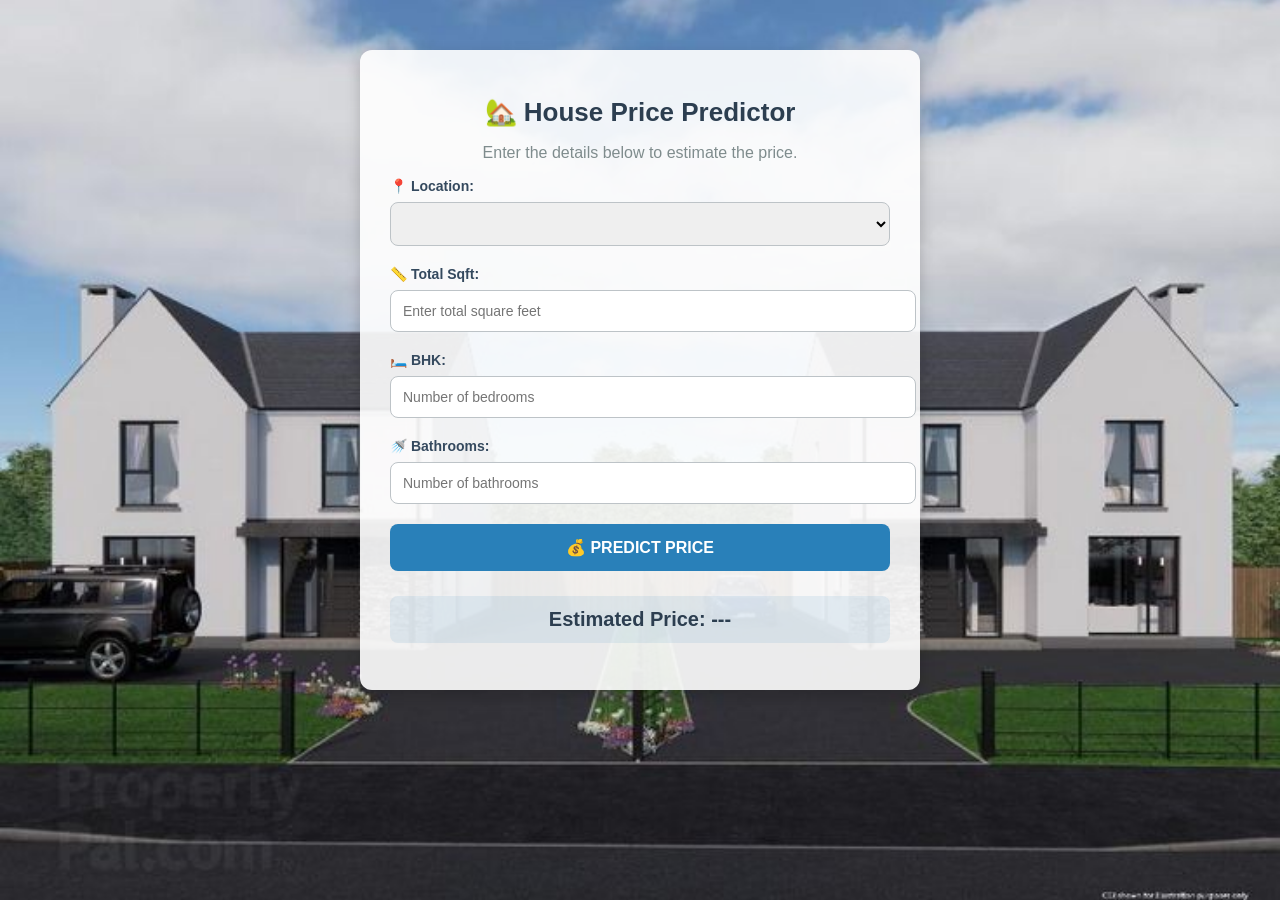
<file: client/app.html>
<!DOCTYPE html>
<html lang="en">
<head>
    <meta charset="UTF-8">
    <meta name="viewport" content="width=device-width, initial-scale=1.0">
    <title>House Price Prediction</title>
    <link rel="stylesheet" href="app.css">
</head>
<body>
    <div class="container">
        <h1>🏡 House Price Predictor</h1>
        <p>Enter the details below to estimate the price.</p>

        <div class="input-group">
            <label for="location">📍 Location:</label>
            <select id="location"></select>
        </div>

        <div class="input-group">
            <label for="sqft">📏 Total Sqft:</label>
            <input type="number" id="sqft" placeholder="Enter total square feet">
        </div>

        <div class="input-group">
            <label for="bhk">🛏️ BHK:</label>
            <input type="number" id="bhk" placeholder="Number of bedrooms">
        </div>

        <div class="input-group">
            <label for="bath">🚿 Bathrooms:</label>
            <input type="number" id="bath" placeholder="Number of bathrooms">
        </div>

        <button onclick="predictPrice()">💰 Predict Price</button>

        <h2 id="result">Estimated Price: <span>---</span></h2>
    </div>

    <script src="app.js"></script>
</body>
</html>
</file>
<file: client/app.css>
body {
    font-family: 'Poppins', sans-serif;
    background: url('background.jpg') no-repeat center center fixed;
    background-size: cover;
    color: #333;
    margin: 0;
    padding: 0;
}

/* Main Container */
.container {
    max-width: 500px;
    background: rgba(255, 255, 255, 0.9);
    padding: 30px;
    border-radius: 12px;
    box-shadow: 0px 6px 15px rgba(0, 0, 0, 0.2);
    margin: 50px auto;
    text-align: center;
}

/* Header */
h1 {
    color: #2c3e50;
    font-size: 26px;
    margin-bottom: 10px;
}

p {
    color: #7f8c8d;
    font-size: 16px;
}

/* Input Group */
.input-group {
    margin-bottom: 20px;
    text-align: left;
}

label {
    display: block;
    font-size: 14px;
    margin-bottom: 8px;
    font-weight: 600;
    color: #34495e;
}

/* Input Fields */
input, select {
    width: 100%;
    padding: 12px;
    border: 1px solid #bdc3c7;
    border-radius: 8px;
    font-size: 14px;
    outline: none;
    transition: border-color 0.3s;
}

input:focus, select:focus {
    border-color: #2980b9;
    box-shadow: 0px 0px 8px rgba(41, 128, 185, 0.5);
}

/* Predict Button */
button {
    background: #2980b9;
    color: white;
    border: none;
    padding: 14px;
    font-size: 16px;
    cursor: pointer;
    width: 100%;
    border-radius: 8px;
    font-weight: 600;
    text-transform: uppercase;
    transition: background 0.3s;
}

button:hover {
    background: #1f618d;
    box-shadow: 0px 5px 10px rgba(41, 128, 185, 0.4);
}

/* Result Box */
h2 {
    color: #2c3e50;
    font-size: 20px;
    margin-top: 25px;
    background: rgba(41, 128, 185, 0.1);
    padding: 12px;
    border-radius: 8px;
}
</file>
